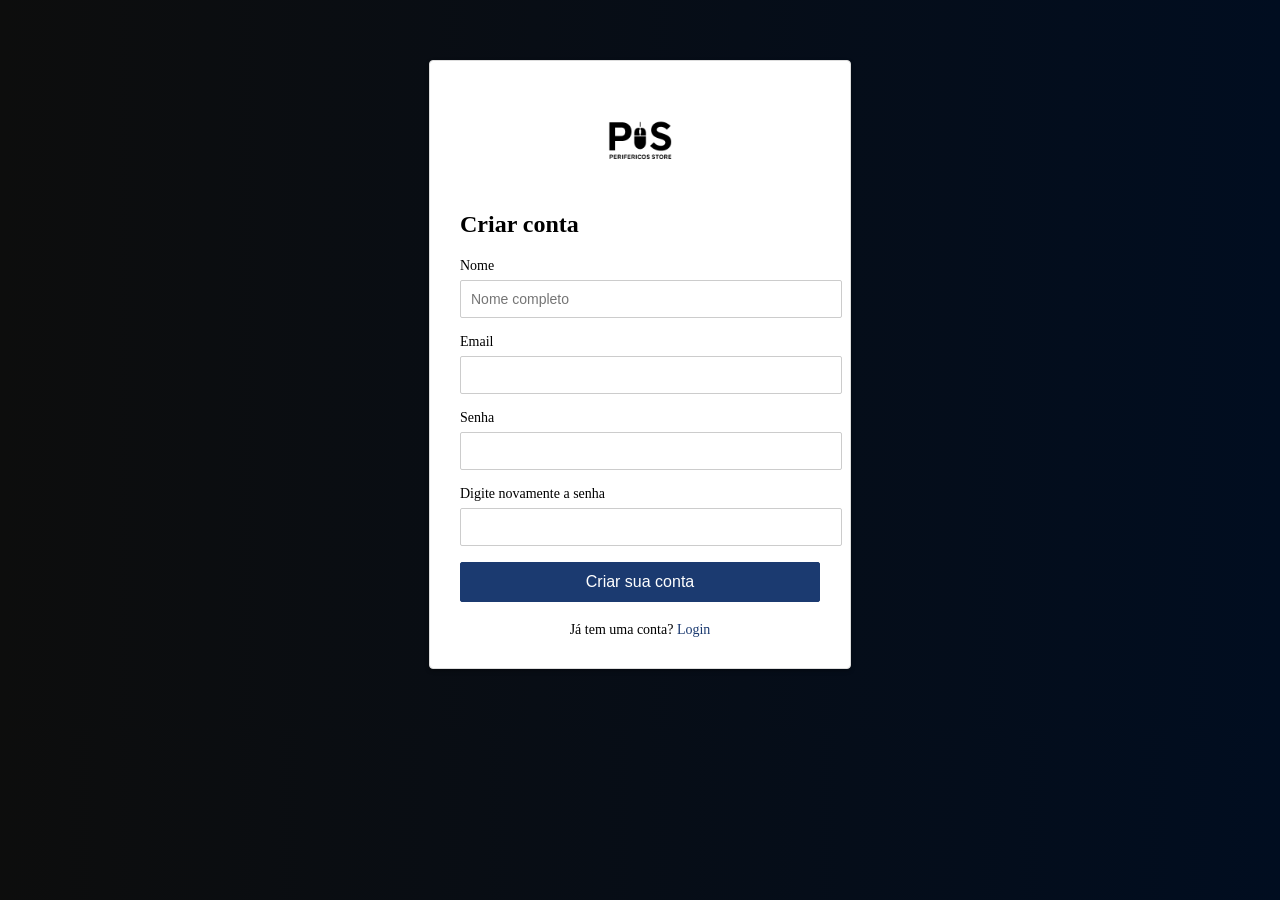
<file: Cadastro/cadastro.html>
<!DOCTYPE html>
<html lang="pt-br">
<head>
  <meta charset="UTF-8" />
  <meta name="viewport" content="width=device-width, initial-scale=1.0"/>
  <title>PeriféricoStore</title>
  <link rel="stylesheet" href="style.css">
</head>
<body>
    <div class="container">
    <a href="../tela_principal/site.html"><img src="../image/logo_perifericos_store_transparente_preto.png" alt="Logo"></a>

        <!-- Cadastro -->
    <div id="register-form" class="hidden">
      <h2>Criar conta</h2>

      <label for="name">Nome</label>
      <input type="text" id="nome" placeholder="Nome completo" required>

      <label for="email">Email</label>
      <input type="email" id="email" required>

      <label for="senha">Senha</label>
      <input type="password" id="senha" required>

      <label for="confirmarSenha">Digite novamente a senha</label>
      <input type="password" id="confirmarSenha" required>

      <button type="button" class="btn-blue" onclick="cadastrarUsuario()">Criar sua conta</button>



      <div class="link">
        <span>Já tem uma conta? <a href="../login/login.html" onclick="showLogin()">Login</a></span>
      </div>
    </div>
  </div>
  <script src="script.js"></script> 
</body>
</html>
</file>
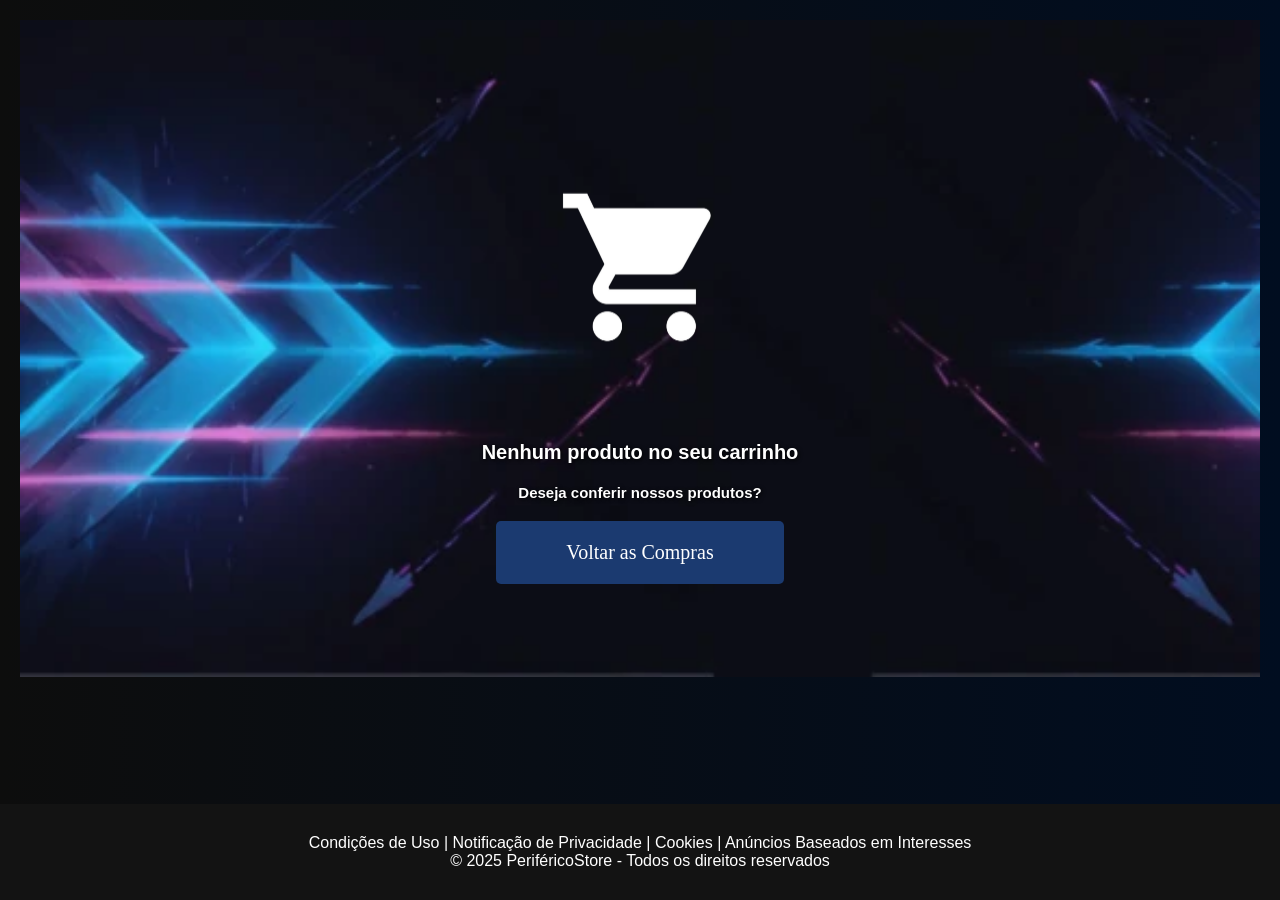
<file: carrinho/carrinho.html>
<!DOCTYPE html>
<html lang="pt-br">
<head>
  <meta charset="UTF-8" />
  <meta name="viewport" content="width=device-width, initial-scale=1.0"/>
  <title>PeriféricoStore</title>
  <link rel="stylesheet" href="style.css">
</head>
<body>
  <main>
    <div class="carrinho-vazio">
      <img src="../image/carrinho_transparente.png">
    <h1>Nenhum produto no seu carrinho</h1>
    <h2>Deseja conferir nossos produtos?</h2>
         <button class="botao-continuar" onclick="window.location.href='../tela_produtos/produtos.html'">Voltar as Compras</button>
      </div>
    </main>
      <!-- RODAPÉ -->
  <footer>
    <div>
    Condições de Uso | Notificação de Privacidade | Cookies | Anúncios Baseados em Interesses
    </div>
    <div>
      © 2025 PeriféricoStore - Todos os direitos reservados
    </div>
  </footer>

  <script src="script.js"></script>
</body>
</html>
</file>
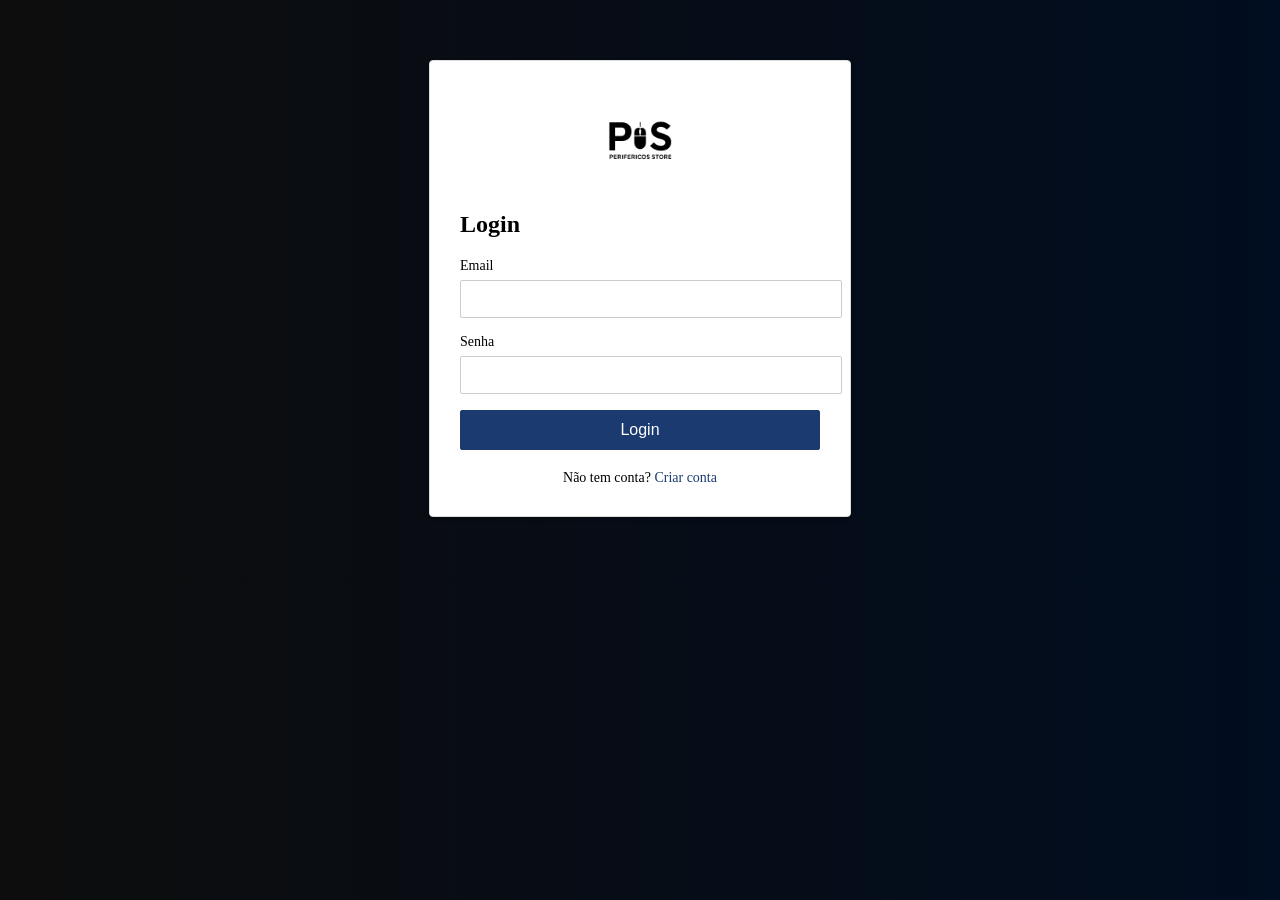
<file: login/login.html>
<!DOCTYPE html>
<html lang="pt-br">
<head>
  <meta charset="UTF-8" />
  <meta name="viewport" content="width=device-width, initial-scale=1.0"/>
  <title>PeriféricoStore</title>
  <link rel="stylesheet" href="style.css">
</head>
<body>

<div class="container">
<a href="../tela_principal/site.html"><img src="../image/logo_perifericos_store_transparente_preto.png" alt="Logo"></a>  
    <!-- Login -->
    <div id="login-form">
      <h2>Login</h2>
      <label for="emailLogin">Email</label>
      <input type="email" id="emailLogin" required>

      <label for="senhaLogin">Senha</label>
      <input type="password" id="senhaLogin" required>

      <button class="btn-blue" onclick="loginUsuario()" >Login</button>


      <div class="link">
        <span>Não tem conta? <a href="../Cadastro/cadastro.html" onclick="showRegister()">Criar conta</a></span>
      </div>
    </div>
  </div>
  <script src="script.js"></script>
</body>
</html>
</file>
<file: Cadastro/style.css>
/* CADASTRO */
body{
  background: linear-gradient(to right, #0D0D0D, #010d20);
  background-size: cover;
  
}
.container {
  max-width: 360px;
  margin: 60px auto;
  padding: 30px;
  background-color: #fff;
  border: 1px solid #ddd;
  border-radius: 4px;
  box-shadow: 0 2px 4px rgba(0,0,0,0.3);
}

.container img {
  display: block;
  margin: 0 auto 20px;
  width: 100px;
}

h2 {
  font-size: 24px;
  margin-bottom: 20px;
}

label {
  display: block;
  font-size: 14px;
  margin-bottom: 6px;
}

input {
  width: 100%;
  padding: 10px;
  margin-bottom: 16px;
  border: 1px solid #ccc;
  border-radius: 2px;
  font-size: 14px;
}

button {
  width: 100%;
  padding: 10px;
  font-size: 16px;
  cursor: pointer;
  border-radius: 2px;
  border: 1px solid #1b3a70;
}

.btn-blue {
  background-color: #1b3a70;
  color: white;
}

.btn-gray {
  background-color: #e7e9ec;
  margin-top: 10px;
}

.link {
  text-align: center;
  font-size: 14px;
  margin-top: 20px;
}

.link a {
  color: #1b3a70;
  text-decoration: none;
}

.link a:hover {
  text-decoration: underline;
}

.hidden {
  display: none;
}
</file>
<file: carrinho/style.css>
* {
  margin: 0;
  padding: 0;
  box-sizing: border-box;
}

  html, body{
    height: 100%;
  }

body {
  display: flex;
  flex-direction: column;
  min-height: 100vh;
  font-family: Arial, sans-serif;
  background: linear-gradient(to right, #0D0D0D, #010d20);
  color: #fff;
}

main{
  flex: 1;
  padding: 20px;
}


/* barra de pesquisa */
   .header-right {
      display: flex;
      align-items: center;
      gap: 20px;
    }
    .search-bar {
      display: flex;
      width: 400px;
      height: 40px;
      border-radius: 4px;
      overflow: hidden;
      box-shadow: 0 1px 2px rgba(0,0,0,0.3);
    }

    .search-bar select {
      background: #e6e6e6;
      border: none;
      padding: 0 10px;
      font-size: 14px;
      cursor: pointer;
    }

    .search-bar input {
      flex: 1;
      border: none;
      padding: 0 10px;
      font-size: 14px;
      outline: none;
    }

    .search-bar button {
      background-color: #e6e6e6;
      border: none;
      width: 40px;
      cursor: pointer;
      display: flex;
      align-items: center;
      justify-content: center;
    }

    .search-bar button:hover {
      background-color: #000;
    }

    .search-bar button img{
      width: 20px;
      height: 20px;
      object-fit: contain;
    }
/* HEADER */
header {
  position: fixed;  /*deixa a header fixa*/
  box-sizing: border-box; /*impede o padding de mudar a largura*/
  top: 0; /* Posiciona no topo da janela */
  left: 0;  /* Posiciona no início da janela */
  width: 100%;  /* Ocupa toda a largura da janela */
  z-index: 100;  /* Garante que fique acima de outros conteúdos */
  background: linear-gradient(to right, #0d0d0d, #132d5a);
  padding: 10px 30px;
  color: #fff;
  display: flex;
  align-items: center;
  justify-content: space-between;

}

header img {
  width: 40px;
}

nav a {
  color: #fff;
  margin-left: 10px;
  text-decoration: none;
  font-weight: bold;
}

nav a:hover {
  text-decoration: underline;
}

.carrinho-vazio {
  background-image: url('../image/banner.jpg!w700wp');
  background-size: cover;
  flex-direction: column;
  min-height: 73vh;
  display: flex;
  align-items: center;
  justify-content: center;
  color: white;
  text-shadow: 1px 1px 4px #000;
  font-size: 10px;
  font-weight: bold;
  font-family: Arial, Helvetica, sans-serif;
  gap: 20px;
}

.carrinho-vazio img{
      width: 300px;
    }

.botao-continuar{
  background-color: #1B3A70;
  color: white;
  border: none;
  font-family: 'Georgia', serif;
  font-size: 20px;
  padding: 20px 70px;
  border-radius: 5px;
  cursor: pointer;
  transition: background-color 0.3s;
}

.botao-continuar:hover{
  background-color: #3c6eb4;
}


/* RODAPÉ */
    footer {
      background-color: #131313;
      color: white;
      text-align: center;
      padding: 30px 10px;
    }
</file>
<file: login/style.css>
/*login*/
body {
  background: linear-gradient(to right, #0D0D0D, #010d20);
  background-size: cover;
  
}
.container {
  max-width: 360px;
  margin: 60px auto;
  padding: 30px;
  background-color: #fff;
  border: 1px solid #ddd;
  border-radius: 4px;
  box-shadow: 0 2px 4px rgba(0,0,0,0.3);
}

.container img {
  display: block;
  margin: 0 auto 20px;
  width: 100px;
}

h2 {
  font-size: 24px;
  margin-bottom: 20px;
}

label {
  display: block;
  font-size: 14px;
  margin-bottom: 6px;
}

input {
  width: 100%;
  padding: 10px;
  margin-bottom: 16px;
  border: 1px solid #ccc;
  border-radius: 2px;
  font-size: 14px;
}

button {
  width: 100%;
  padding: 10px;
  font-size: 16px;
  cursor: pointer;
  border-radius: 2px;
  border: 1px solid #1b3a70;
}

.btn-blue {
  background-color: #1b3a70;
  color: white;
}

.btn-gray {
  background-color: #e7e9ec;
  margin-top: 10px;
}

.link {
  text-align: center;
  font-size: 14px;
  margin-top: 20px;
}

.link a {
  color: #1b3a70;
  text-decoration: none;
}

.link a:hover {
  text-decoration: underline;
}

.hidden {
  display: none;
}
</file>
